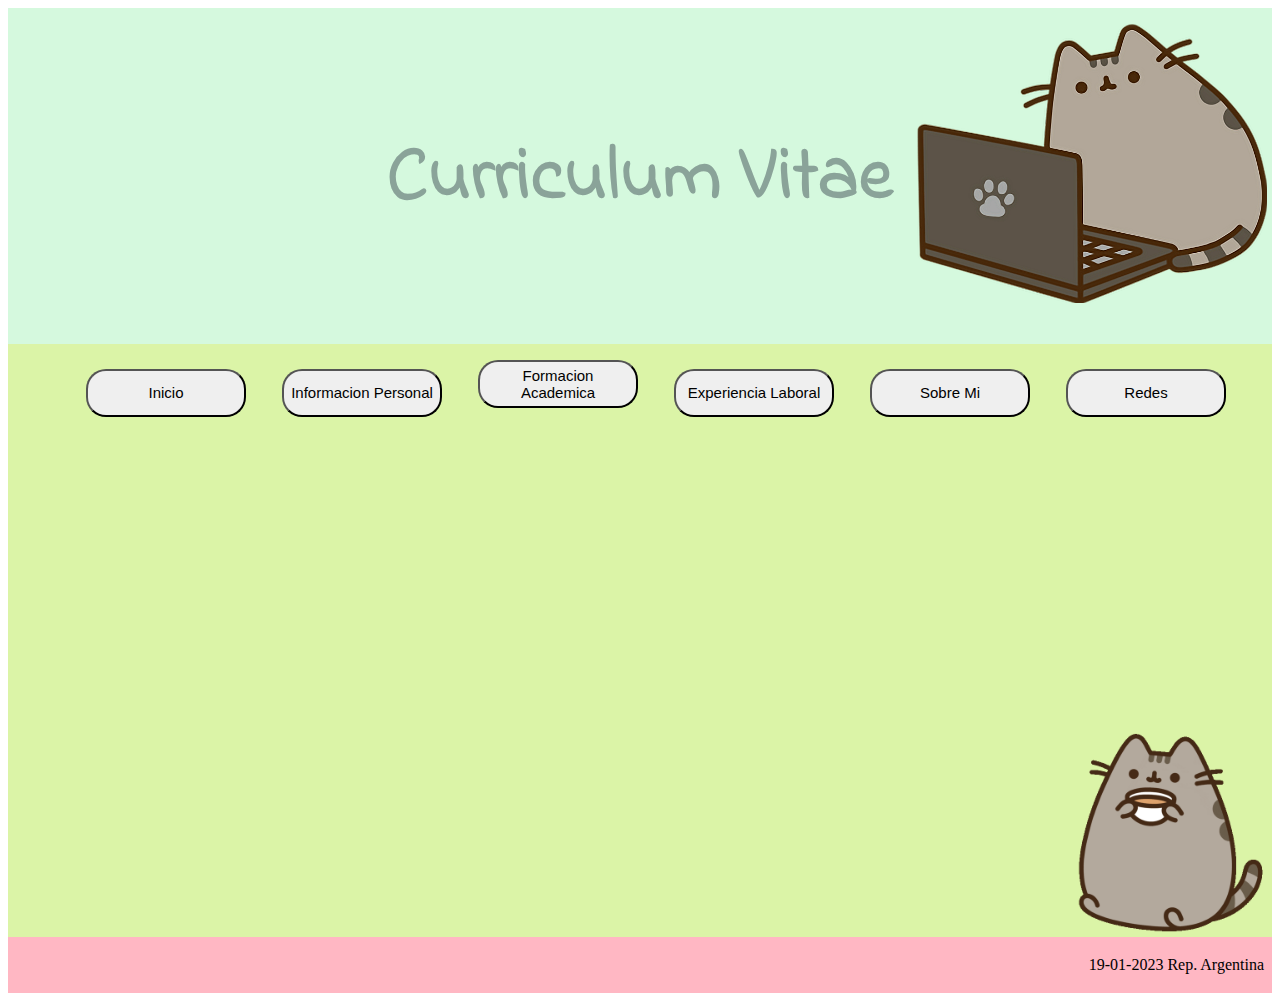
<file: index.html>
<!DOCTYPE html>
<html lang="en">
  <head>
    <meta charset="UTF-8" />
    <meta http-equiv="X-UA-Compatible" content="IE=edge" />
    <meta name="viewport" content="width=device-width, initial-scale=1.0" />
    <link rel="preconnect" href="https://fonts.googleapis.com" />
    <link rel="preconnect" href="https://fonts.gstatic.com" crossorigin />
    <link
      href="https://fonts.googleapis.com/css2?family=Indie+Flower&display=swap"
      rel="stylesheet"
    />
    <link rel="stylesheet" href="style.css" />
    <title>CV</title>
  </head>
  <body>
    <div class="maincolor">
      <!-- HEADER -->
      <header class="cabecera">
        <div>
          <h1 class="titulo">Curriculum Vitae</h1>

          <img class="imagenkat" src="./img/pcat.png" alt="" />
        </div>
      </header>
      <!-- NAVBAR -->
      <nav class="menuNav colors">
        <div>
          <button class="menu">
            <a href="#">Inicio</a>
          </button>
          <!-- <img src="./pcat.png" class="iconav" alt=""> -->
          <button class="menu">
            <a href="./informacion.html">Informacion Personal</a>
          </button>
          <button class="menu">
            <a href="./formacion.html">Formacion Academica</a>
          </button>
          <button class="menu">
            <a href="./experiencia.html">Experiencia Laboral</a>
          </button>
          <button class="menu">
            <a href="./sobremi.html">Sobre Mi</a>
          </button>
          <button class="menu">
            <a href="./redes.html">Redes</a>
          </button>
        </div>
      </nav>
      <main class="colors">
        <div class="container">
          <a href="./index.html">
            <img class="cat" src="./img/pusheen.gif" alt=""
          /></a>
        </div>
      </main>
      <!-- FOOTER -->
      <footer>
        <div>
          <p class="foot">19-01-2023 Rep. Argentina</p>
        </div>
      </footer>
    </div>
  </body>
</html>
</file>
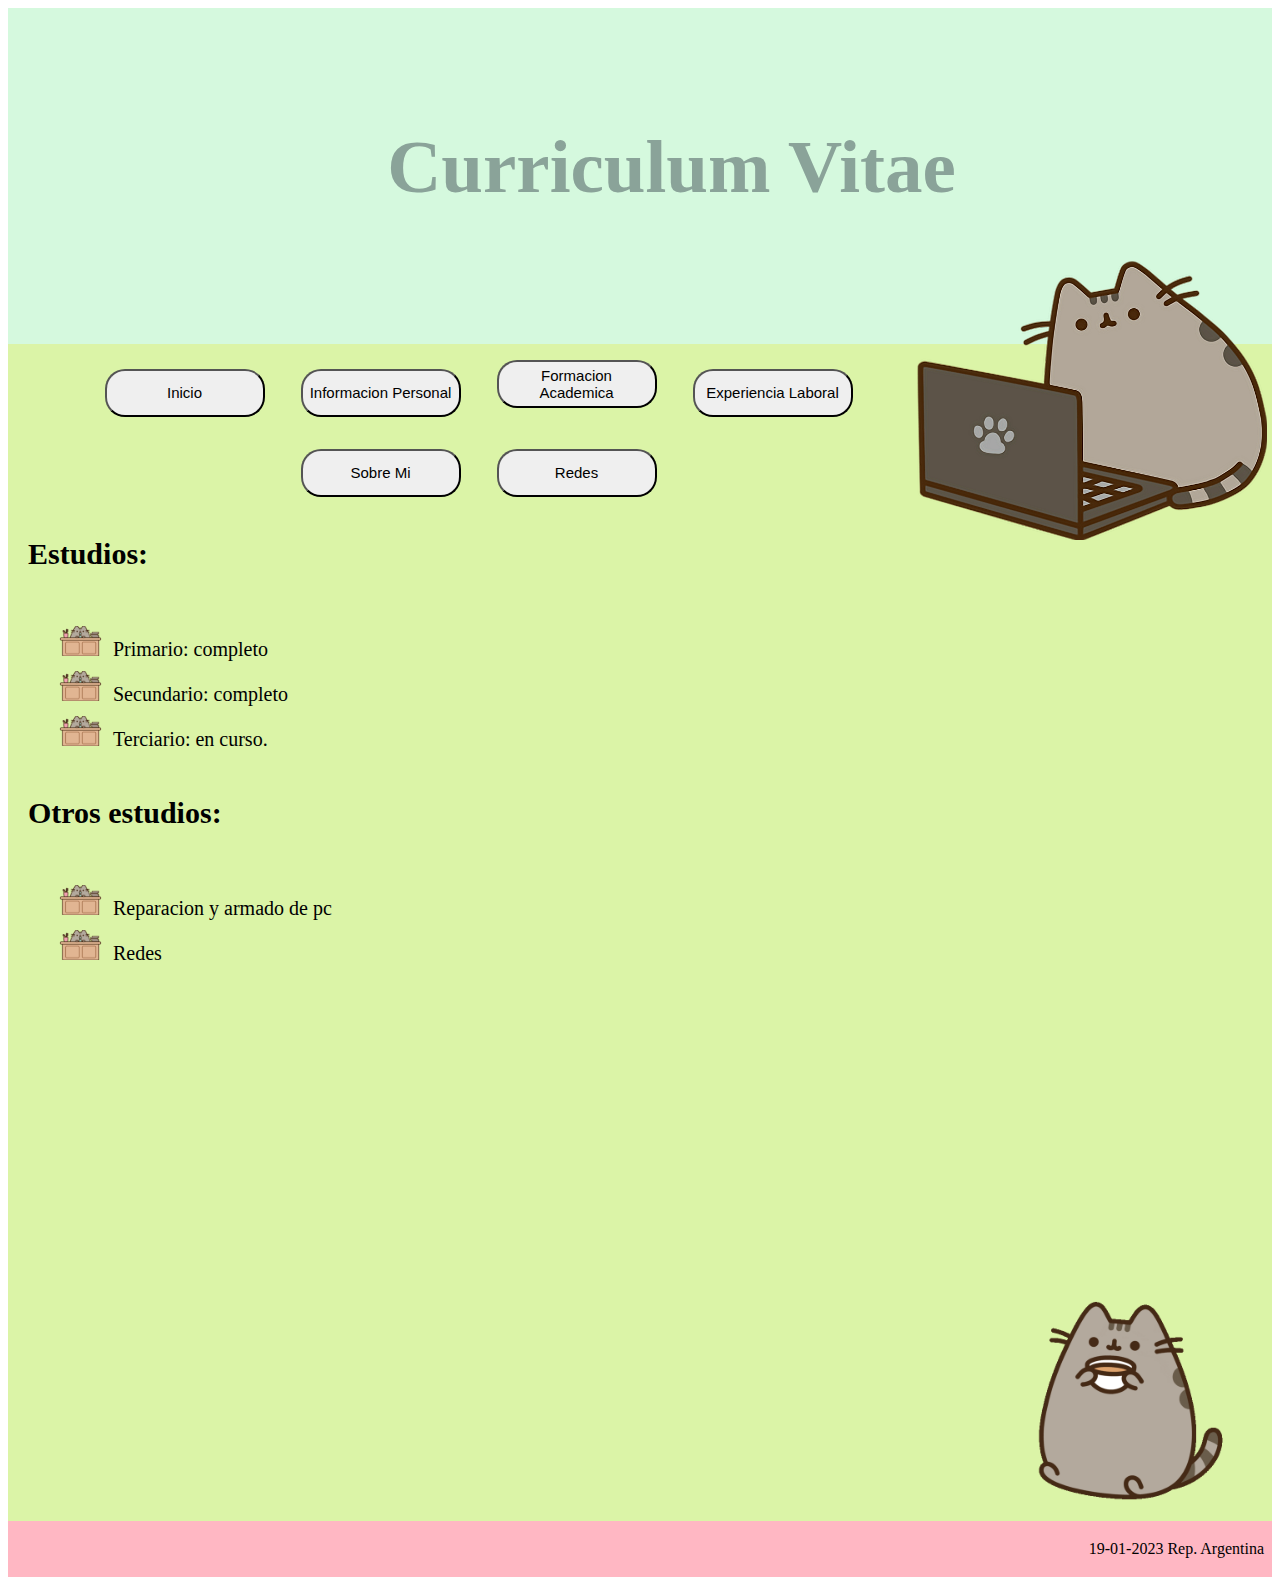
<file: formacion.html>
<!DOCTYPE html>
<html lang="en">
  <head>
    <meta charset="UTF-8" />
    <meta http-equiv="X-UA-Compatible" content="IE=edge" />
    <meta name="viewport" content="width=device-width, initial-scale=1.0" />
    <link rel="stylesheet" href="style.css">
    <title>CV</title>
  </head>
  <body>
    <!-- HEADER -->
    <header class="cabecera">
      <div>
        <h1 class="titulo">Curriculum Vitae</h1>
        <img class="imagenkat" src="./pcat.png" alt="" />
      </div>
    </header>
    <!-- NAVBAR -->
    <nav class="menuNav colors">
      <div>
        <button class="menu">
          <a href="./index.html">Inicio</a>
        </button>
        <button class="menu">
          <a href="./informacion.html">Informacion Personal</a>
        </button>
        <button class="menu">
          <a href="#">Formacion Academica</a>
        </button>
        <button class="menu">
          <a href="./experiencia.html">Experiencia Laboral</a>
        </button>
        <button class="menu">
          <a href="./sobremi.html">Sobre Mi</a>
        </button>
        <button class="menu">
          <a href="./redes.html">Redes</a>
        </button>
      </div>
    </nav>
    <!-- MAIN -->
    <main class="colors">
        <!-- SECCION 1 -->
      
        <div>
            <h2>Estudios:</h2>
          <ul class="listaDos">
            <li>Primario: completo</li>
            <li>Secundario: completo</li>
            <li>Terciario: en curso.</li>
          </ul>

          <h2>Otros estudios:</h2>
          <ul class="listaDos">
            <li>Reparacion y armado de pc</li>
            <li>Redes</li>
          </ul>
        </div>

        <div class="container">
          <figure>
          <a href="./index.html"> <img class="cat" src="./img/pusheen.gif" alt="" /></a>
        </figure>
        </div>
      
    </main>

    <!-- FOOTER -->
    <footer>
      <div>
        <p class="foot">19-01-2023 Rep. Argentina</p>
      </div>
    </footer>
  </body>
</html>
</file>
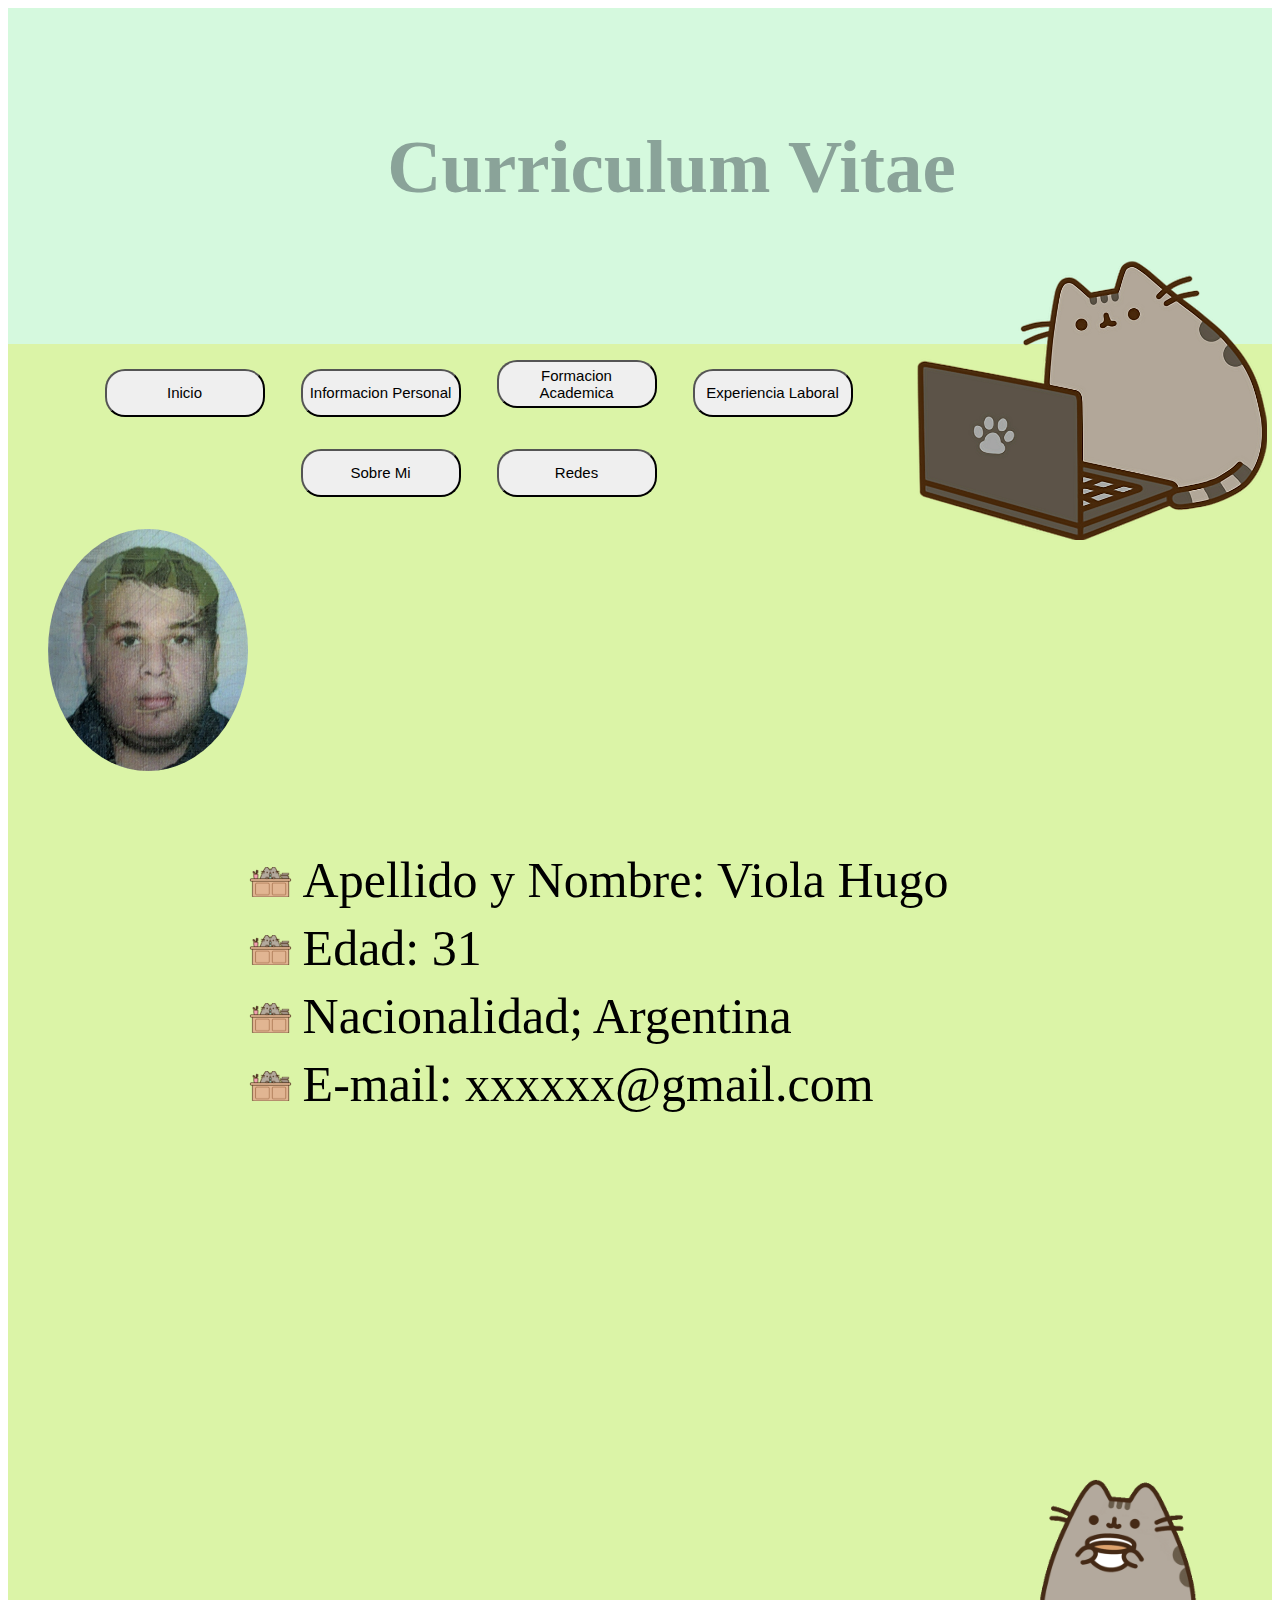
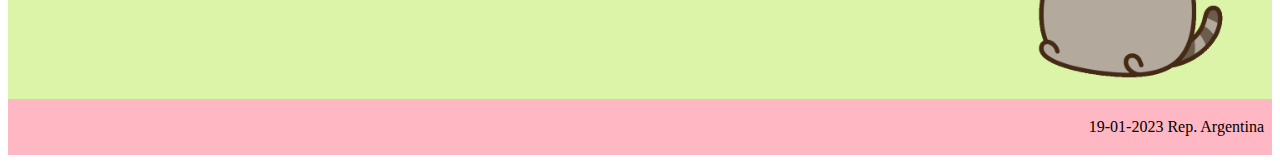
<file: informacion.html>
<!DOCTYPE html>
<html lang="en">
  <head>
    <meta charset="UTF-8" />
    <meta http-equiv="X-UA-Compatible" content="IE=edge" />
    <meta name="viewport" content="width=device-width, initial-scale=1.0" />
    <link rel="stylesheet" href="style.css">
    <title>CV</title>
  </head>
  <body>
    <!-- HEADER -->
    <header class="cabecera">
      <div>
        <h1 class="titulo">Curriculum Vitae</h1>
        <img class="imagenkat" src="./pcat.png" alt="" />
      </div>
    </header>
    <!-- NAVBAR -->
    <nav class="menuNav colors">
      <div>
        <button class="menu">
          <a href="./index.html">Inicio</a>
        </button>
        <button class="menu">
          <a href="#">Informacion Personal</a>
        </button>
        <button class="menu">
          <a href="./formacion.html">Formacion Academica</a>
        </button>
        <button class="menu">
          <a href="./experiencia.html">Experiencia Laboral</a>
        </button>
        <button class="menu">
          <a href="./sobremi.html">Sobre Mi</a>
        </button>
        <button class="menu">
          <a href="./redes.html">Redes</a>
        </button>
      </div>
    </nav>
    <!-- SALTO DE LINEA -->
    
    <!-- MAIN -->
    <main class="colors">
      <!-- SECCION 1 DATOS PP -->
      
        <div>
          <!-- FOTO -->
          <figure class="foto">
            <img src="./img/foto.jpg" class="foto2" alt="foto de perfil CV" />
          </figure>
          <!-- DATOS PP -->
          <ul class="lista">
            <li>Apellido y Nombre: Viola Hugo</li>
            <li>Edad: 31</li>
            <li>Nacionalidad; Argentina</li>
            <li>E-mail: xxxxxx@gmail.com</li>
          </ul>
        </div>
        <!-- Section 2 -->

        <div class="container">
          <figure >
          <a href="./index.html"> <img class="cat" src="./img/pusheen.gif" alt="" /></a>
        </figure>
        </div>
      
    </main>

    <!-- FOOTER -->
    <footer>
      <div>
        <p  class="foot">19-01-2023 Rep. Argentina</p>
      </div>
    </footer>
  </body>
</html>
</file>
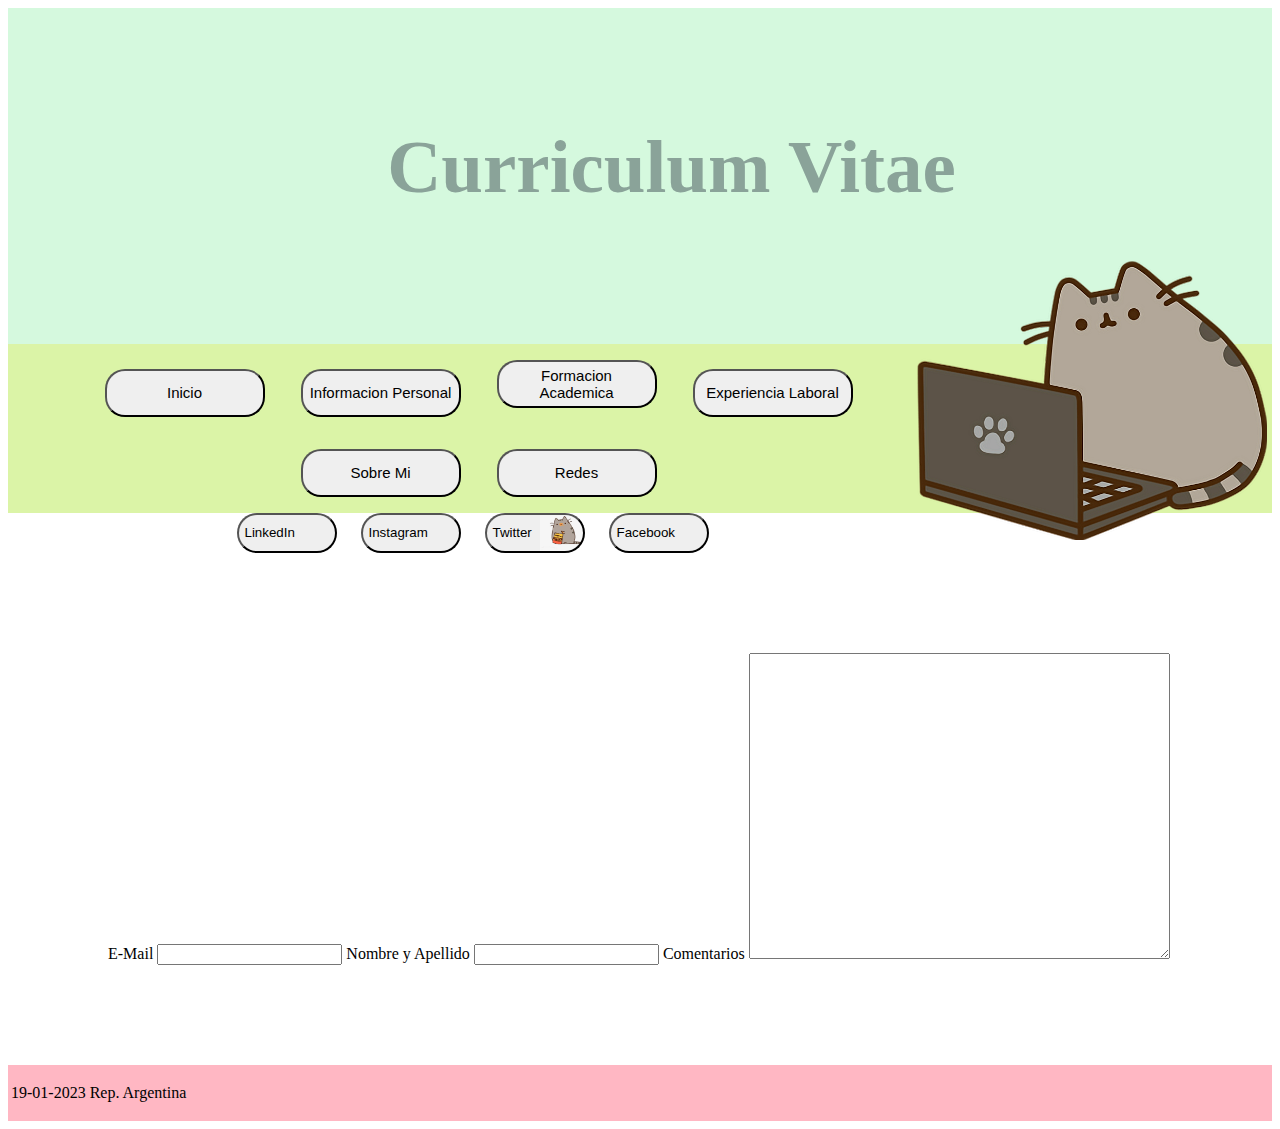
<file: redes.html>
<!DOCTYPE html>
<html lang="en">
  <head>
    <meta charset="UTF-8" />
    <meta http-equiv="X-UA-Compatible" content="IE=edge" />
    <meta name="viewport" content="width=device-width, initial-scale=1.0" />
    <link rel="stylesheet" href="./style.css" />
    <title>CV</title>
  </head>
  <body>
    <!-- HEADER -->
    <header class="cabecera">
      <div>
        <h1 class="titulo">Curriculum Vitae</h1>

        <img class="imagenkat" src="./img/pcat.png" alt="" />
      </div>
    </header>
    <!-- NAVBAR -->
    <nav class="menuNav colors">
      <div>
        <button class="menu">
          <a href="#">Inicio</a>
        </button>
        <!-- <img src="./pcat.png" class="iconav" alt=""> -->
        <button class="menu">
          <a href="./informacion.html">Informacion Personal</a>
        </button>
        <button class="menu">
          <a href="./formacion.html">Formacion Academica</a>
        </button>
        <button class="menu">
          <a href="./experiencia.html">Experiencia Laboral</a>
        </button>
        <button class="menu">
          <a href="./sobremi.html">Sobre Mi</a>
        </button>
        <button class="menu">
          <a href="./redes.html">Redes</a>
        </button>
      </div>
    </nav>
    <!-- MAIN -->
    <main>
      <!-- SECCION 1 LINKS -->

      <div class="redes">
        <button class="bRedes">
          <a href="https://www.linkedin.com/" target="_blank">LinkedIn</a>
        </button>
        <button class="bRedes">
          <a href="https://www.instagram.com/" target="_blank">Instagram</a>
        </button>
        <button class="bRedes twitter">
          <a href="https://twitter.com/" target="_blank">Twitter</a>
        </button>
        <button class="bRedes">
          <a href="https://www.facebook.com/" target="_blank">Facebook</a>
        </button>
      </div>

      <div class="containerMail">
        <form action="" class="formulario">
          <label for="e-mail">E-Mail</label>
          <input type="email" />
          <label for="NombreApellido">Nombre y Apellido</label>
          <input type="text" />

          <label for="Comentario">Comentarios</label>
          <textarea
            name="comentario"
            id="comentario"
            cols="50"
            rows="20"
          ></textarea>
        </form>
      </div>
    </main>

    <!-- FOOTER -->
    <footer>
      <div>
        <p>19-01-2023 Rep. Argentina</p>
      </div>
    </footer>
  </body>
</html>
</file>
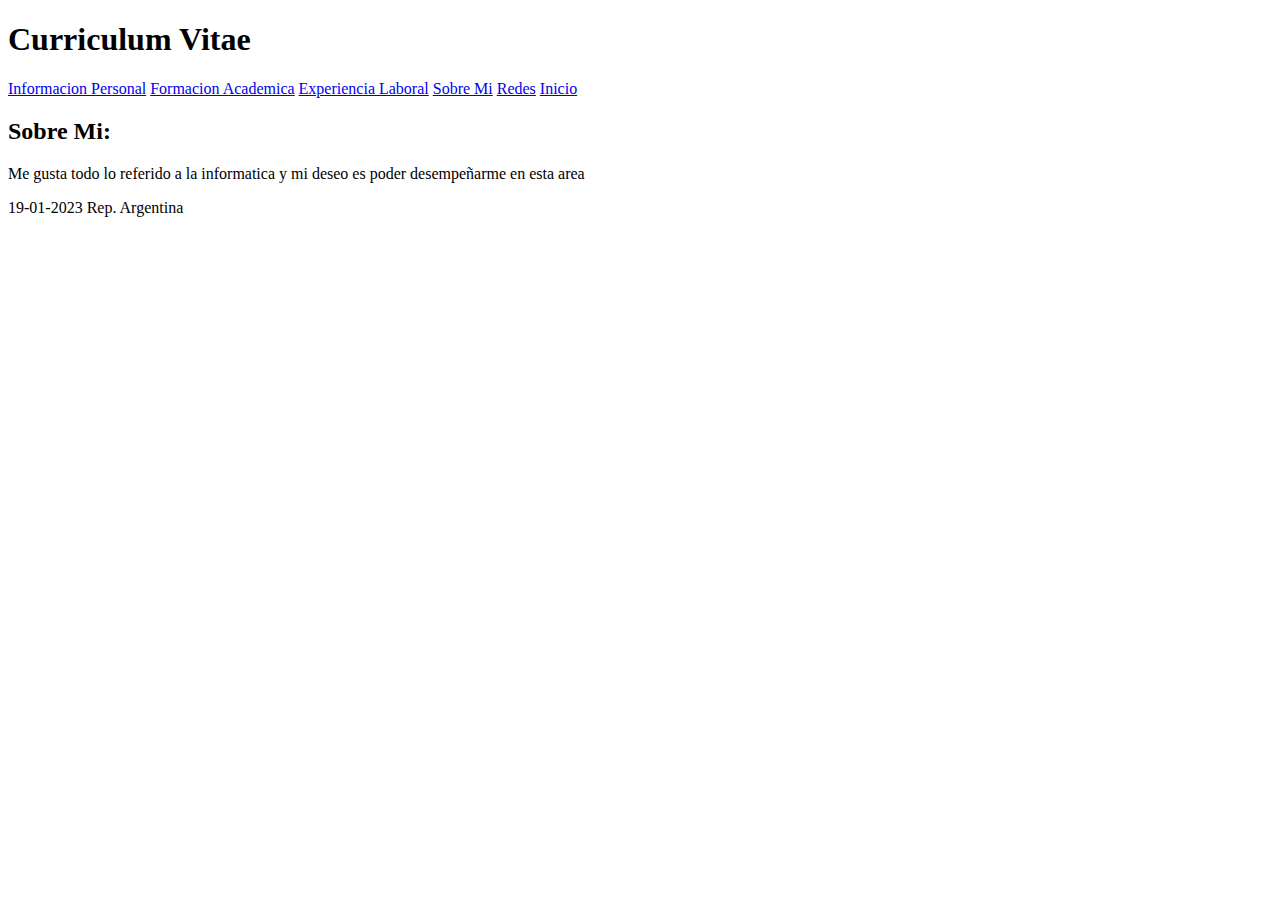
<file: sobremi.html>
<!DOCTYPE html>
<html lang="en">
  <head>
    <meta charset="UTF-8" />
    <meta http-equiv="X-UA-Compatible" content="IE=edge" />
    <meta name="viewport" content="width=device-width, initial-scale=1.0" />
    <title>CV</title>
  </head>
  <body>
    <!-- HEADER -->
    <header>
      <div class="cabecera">
        <h1>Curriculum Vitae</h1>
      </div>
    </header>
    <!-- NAVBAR -->
    <nav>
      <div>
        <a href="./informacion.html">Informacion Personal</a>
        <a href="./formacion.html">Formacion Academica</a>
        <a href="./experiencia.html">Experiencia Laboral</a>
        <a href="#">Sobre Mi</a>
        <a href="./redes.html">Redes</a>
        <a href="./index.html">Inicio</a>
      </div>
    </nav>
    <!-- MAIN -->
    <main>
      <!-- SECCION 1 DESCRIPCION -->

      <div>
        <h2>Sobre Mi:</h2>
        <p>
          Me gusta todo lo referido a la informatica y mi deseo es poder
          desempeñarme en esta area
        </p>
      </div>
    </main>
    <!-- FOOTER -->
    <footer>
      <div>
        <p>19-01-2023 Rep. Argentina</p>
      </div>
    </footer>
  </body>
</html>
</file>
<file: style.css>
/* Color de fondo */
.maincolor {
  background-color: #dbf4a7;
}
/* Header */
.cabecera {
  height: 20rem;
  padding-top: 1rem;
  background-color: #d5f9de;
}

.imagenkat {
  width: 350px;
  display: inline;
  float: right;
  margin-right: 5px;
}



.titulo {
  display: inline-block;
  font-size: 75px;
  margin-left: 30%;
  padding-top: 50px;
  color: #8aa399;
  font-family: "Indie Flower", cursive;
}

/* Navbar button */
a:link,
a:visited,
a:active {
  text-decoration: none;
  color: #000000;
}

.colors {
  background-color: #dbf4a7;
}

.menu {
  font-size: 15px;
  text-align: center;
  margin-top: 1rem;
  margin-left: 2rem;
  margin-bottom: 1rem;
  width: 10rem;
  height: 3rem;
}

.menuNav {
  text-align: center;
}

button{
  border-radius: 20px;
  
  
}

button:hover{
  background-color: #ffb7c3;
}

/* Imagen CatPusheen */

.container{
    display: flex;
    justify-content: end;
}

.cat {
  width: 200px;
  display: inline;
  
  margin-top: 300px;
  
}

/* footer color */

footer {
  clear: right;
  

  height: 50px;
  border-style: solid;

  border-color: #ffb7c3;
  background-color: #ffb7c3;
}

.foot{
    text-align: right;
    margin-right: 5px;
    
}

/* Pagina Informacion */
/* Foto */

.foto{
    display: inline-block;
    
}

.foto2{
    display: inline-block;
    border-radius: 100%;
    border-style: none;
    width: 200px;
}

/* Lista */

.lista{
    display: inline-block;
    font-size: 50px;
    margin-left: 15%;
    margin-right: 15%;
    list-style: none;
    
}

li{
    padding-top: 10px;
}

/* Iconos lista */
li::before{
    content: '';
    display: inline-block;
    width: 65px;
    height: 30px;
    background-image: url(./img/picon.png);
    background-repeat: no-repeat;
    background-size: cover;
    background-position: center;
}

h2{
    display: inline-block;
    margin-left: 20px;
    font-size: 30px;
}

.listaDos{
    list-style: none;
    font-size: 20px;
}
    

/* experimento */

/* .iconav{
  height: 150px;
  width: 150px;
  z-index: -1;
  
  position: fixed;
  top: 300px;
  left: 400px;
} */


.bRedes{
  width: 100px;
  height: 40px;
  text-decoration: none;
  margin-left: 20px;
  text-align: left;
  
}

.redes{
  
  text-align: center;

}

.twitter{
  background-image: url(./img/PusheenTwitter.jpg);
  background-size:contain;
  background-repeat: no-repeat;
  
  background-position: right;
}

.formulario{
  padding: 100px;
}

#comentario{
  display: inline-block;
  
}
</file>
